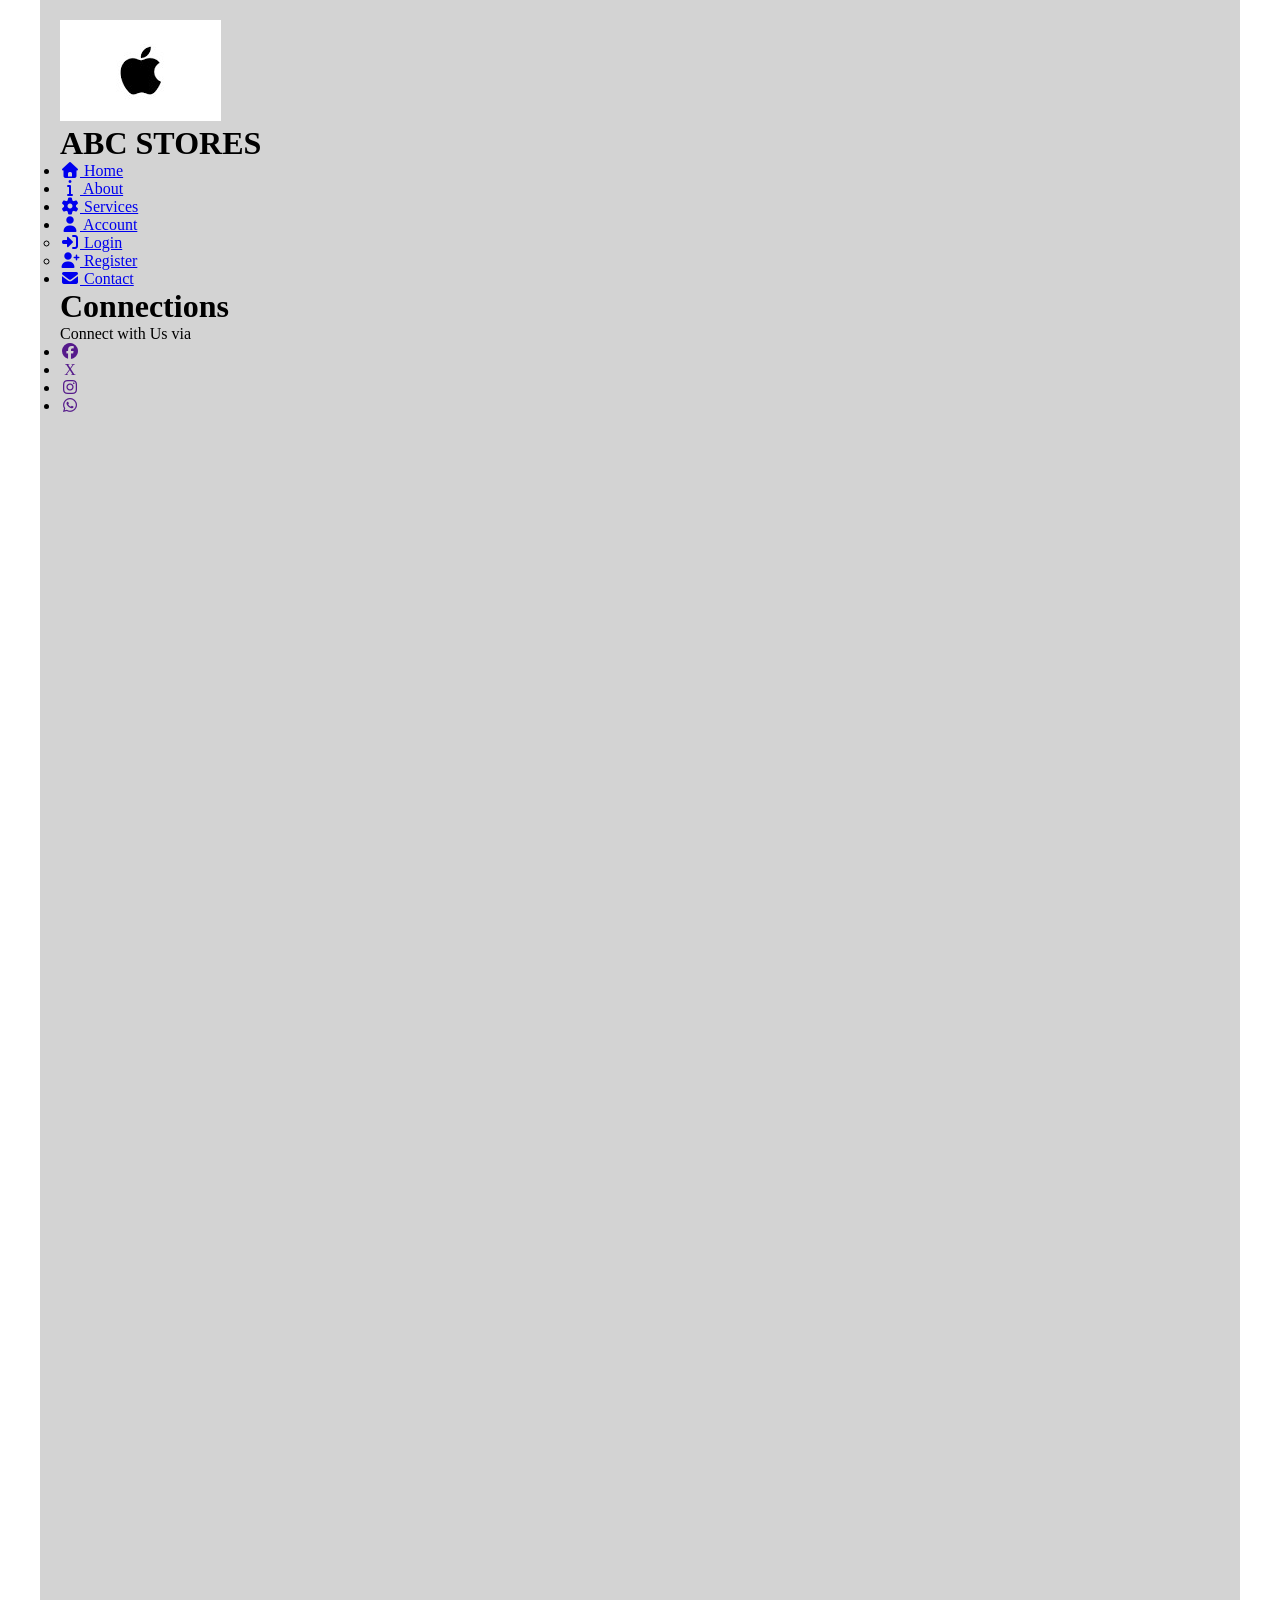
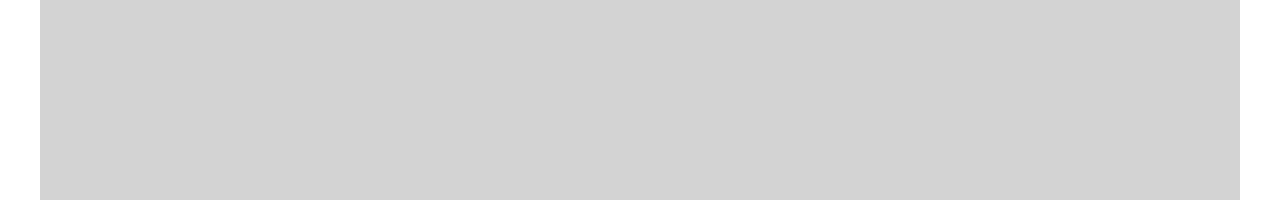
<file: index.html>
<!DOCTYPE html>
<html lang="en">
<head>
    <meta charset="UTF-8">
    <meta name="viewport" content="width=device-width, initial-scale=1.0">
    <title>About Me</title>
    <link rel="stylesheet" href="assests/css/all.min.css">
    <link rel="stylesheet" href="assests/css/about.css">
</head>
<body>
    <div class="main-container">
        <header>
            <div class="logo-container">
                <img class="logo-img" src="assests/image/iphone logo.jpg" alt="">
            </div>
            <h1>ABC STORES</h1>
        </header>
        <nav>
            <ul>
                <li><a href="."><i class="fa-solid fa-house"></i> Home</a></li>
                <li><a href="about.html"><i class="fa-solid fa-info"></i> About</a></li>
                <li><a href="service.html"><i class="fa-solid fa-cog"></i> Services</a></li>
                <li><a href="account.html"><i class="fa-solid fa-user"></i> Account</a>
                    <ul>
                        <li><a href="login.html"><i class="fa-solid fa-sign-in-alt"></i> Login</a></li>
                        <li><a href="register.html"><i class="fa-solid fa-user-plus"></i> Register</a></li>
                    </ul>
                </li>
                <li><a href="contact.html"><i class="fa-solid fa-envelope"></i> Contact</a></li>
            </ul>
            <div class="mobile-menu">
                <div class="line"></div>
                <div class="line"></div>
                <div class="line"></div>
            </div>
        </nav>
        <main>
            <div class="hero">
                   <div class="social">
                    <h1>Connections</h1>
                    <p>Connect with Us via</p>
                    <ul>
                        <li><a href=""><i class="fa-brands fa-facebook"></i> </a></li>
                        <li><a href=""><i class="fa-brands fa-x"></i> </a></li>
                        <li><a href=""><i class="fa-brands fa-instagram"></i> </a></li>
                        <li><a href=""><i class="fa-brands fa-whatsapp"></i> </a></li>
                    </ul>
                   </div>
                   <a href="product-form.html"></a>
            </div>
        </main>
        <footer></footer>
    </div>
</body>
</html>
</file>
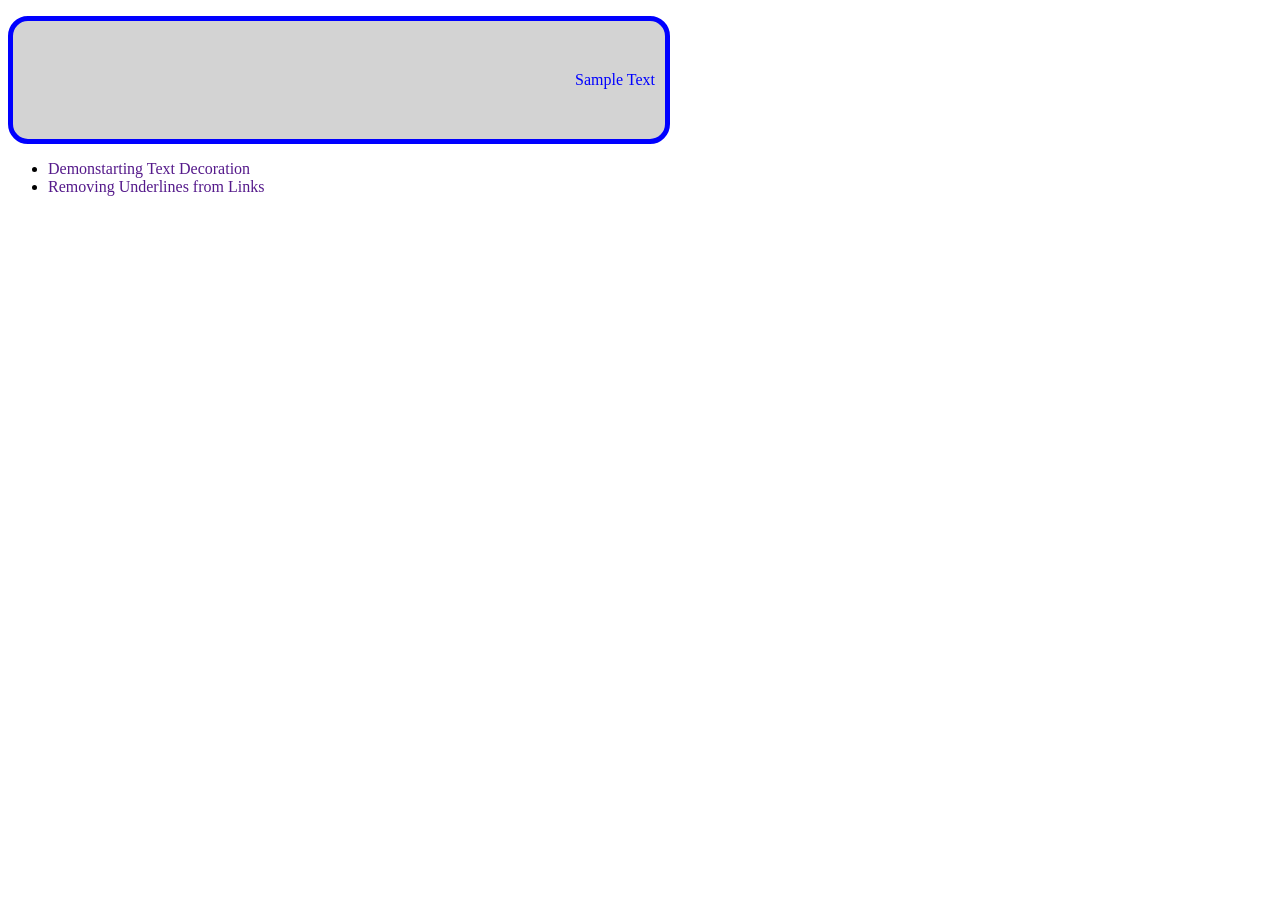
<file: lesson.html>
<!DOCTYPE html>
<html lang="en">
<head>
    <meta charset="UTF-8">
    <meta name="viewport" content="width=device-width, initial-scale=1.0">
    <title>Document</title>
    <link rel="stylesheet" href="assests/css/lesson.css">
</head>
<body>
    <div class="container">
        <p>Sample Text</p>
        <ul>
            <li><a class="remove-line" href="">Demonstarting Text Decoration</a></li>
            <li><a class="remove-line" href=""> Removing Underlines from Links</a></li>
        </ul>
    </div>
</body>
</html>
</file>
<file: assests/css/about.css>
*{
    margin: 0;
    padding: 0;
    box-sizing: border-box;
}
.main-container{
    max-width: 1200px;
    background-color: lightgray;
    padding: 20px;
    margin: auto;
    min-height: 200vh;
}
*{
    margin: 0;
    padding: 0;
    box-sizing: border-box;
}
.main-container{
    max-width: 1200px;
    background-color: lightgray;
    padding: 20px;
    margin: auto;
    min-height: 200vh;
}
.option{
    background-color: lightgray;
}
.main-container{
    max-width: 1200px;
    background-color: lightgray;
    padding: 20px;
    margin: auto;
    min-height: 200vh;
}
</file>
<file: assests/css/lesson.css>
.container p{
    color: blue;
    background-color: lightgrey;
    padding: 50px 10px;
    border-radius: 20px;
    border: 5px solid blue;
    width: 50%;
    text-align: right;
    text-transform: capitalize;
}
.remove-line{
    text-decoration: none;
}
</file>
